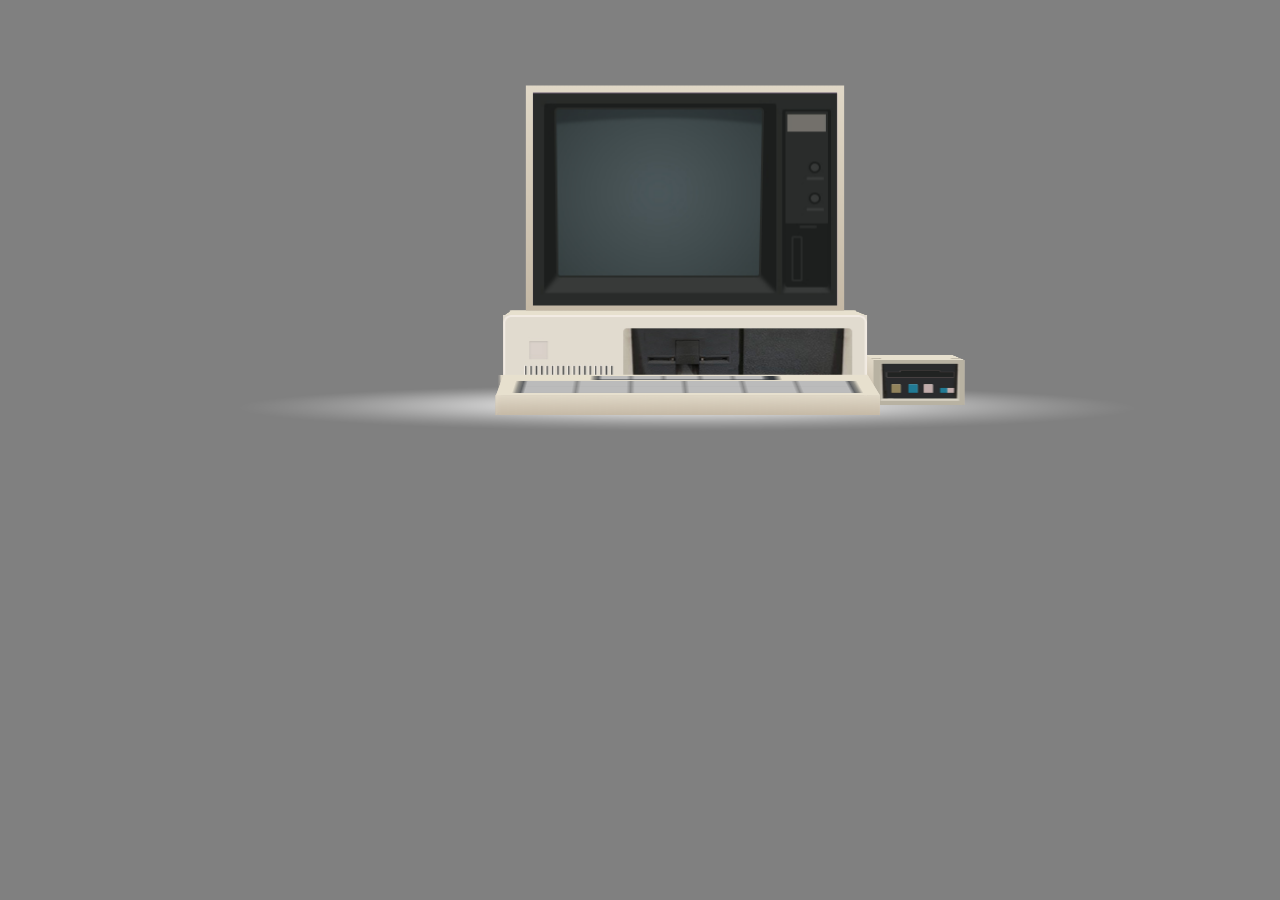
<file: 3d-pc/index.html>
<html>
    <head>
        <link rel="stylesheet" href="pc-style.css">
            <script src="https://code.jquery.com/jquery-3.6.0.min.js"   integrity="sha256-/xUj+3OJU5yExlq6GSYGSHk7tPXikynS7ogEvDej/m4="  crossorigin="anonymous"></script>
    </head>
    <body>
    <div class="wrapper">
  
   <section class="scene-container">
        <div id="scene">
        
          
           <div class="cube-container pc-main-case">
                <div class="cube">
                    <figure class="front">
                         <div class="relative100">
                            <img draggable="false" src="pc-main-front.jpg">
                        </div>
                    </figure>
                    <figure class="back">
                         <div class="relative100">
                            <img draggable="false" src="pc-main-back.jpg">
                        </div>
                    </figure>
                    <figure class="right"></figure>
                    <figure class="left"></figure>
                    <figure class="top"></figure>
                    <figure class="bottom"></figure>
                </div>
            </div>
            
            <div class="cube-container pc-screen-case">
                <div class="cube">
                    <figure class="front">
                        <div class="relative100">
                            <div class="screen">
                                <div class="relative100">
                                   <div class="screen-code-line"></div>
                                   <div class="screen-code-line"></div>
                                   <div class="screen-code-line"></div>
                                   <div class="screen-code-line"></div>
                                   <div class="screen-code-line"></div>
                                   <img draggable="false" src="pc-screen.jpg">
                                </div>
                            </div>
                        </div>
                    </figure>
                    <figure class="back">
                         <div class="relative100">
                            <img draggable="false" src="pc-screen-case-back.jpg">
                        </div>
                    </figure>
                    <figure class="right">
                        <div class="relative100">
                            <img draggable="false" src="pc-screen-case-side.png">
                        </div>
                    </figure>
                    <figure class="left">
                        <div class="relative100">
                            <img draggable="false" src="pc-screen-case-side.png">
                        </div>
                    </figure>
                    <figure class="top">
                        <div class="relative100">
                            <img draggable="false" src="pc-screen-case-top.png">
                        </div>
                    </figure>
                </div>
            </div>
            
            <div class="cube-container pc-keybord">
                <div class="cube">
                    <figure class="front">
                        <div class="relative100">
                            <img draggable="false" src="pc-keyboard-side.png">
                        </div>
                    </figure>
                    <figure class="back">
                        <div class="relative100">
                            <img draggable="false" src="pc-keyboard-side.png">
                        </div>
                    </figure>
                    <figure class="right"></figure>
                    <figure class="left"></figure>
                    <figure class="top">
                         <div class="relative100">
                             <div class="keyboard-top-above-row">
                                 <div class="relative100">
                                      <div class="keyboard-btn"></div>   
                                      <div class="keyboard-btn"></div>   
                                      <div class="keyboard-btn"></div>   
                                      <div class="keyboard-btn"></div>   
                                      <div class="keyboard-btn"></div>   
                                 </div>
                             </div>
                             <div class="keyboard-top-below-row">
                                  <div class="relative100">
                                      <div class="row h50 d-abs">
                                          <div class="keyboard-btn"></div>   
                                          <div class="keyboard-btn"></div>   
                                          <div class="keyboard-btn"></div>   
                                          <div class="keyboard-btn"></div>   
                                          <div class="keyboard-btn"></div>   
                                          <div class="keyboard-btn"></div>   
                                      </div>
                                      <div class="row h50 d-abs">
                                          <div class="keyboard-btn"></div>   
                                          <div class="keyboard-btn"></div>   
                                          <div class="keyboard-btn"></div>   
                                          <div class="keyboard-btn"></div>   
                                          <div class="keyboard-btn"></div>   
                                          <div class="keyboard-btn"></div>    
                                      </div>
                                  </div>
                             </div>
                        </div>
                    </figure>
                    <figure class="bottom"></figure>
                </div>
            </div>
            
            <div class="cube-container pc-support-case">
                <div class="cube">
                    <figure class="front">
                         <div class="relative100">
                            <img draggable="false" src="pc-support-case-front.jpg">
                        </div>
                    </figure>
                    <figure class="back"></figure>
                    <figure class="right"></figure>
                    <figure class="left"></figure>
                    <figure class="top">
                        <div class="relative100">
                            <img draggable="false" src="pc-support-case-top.jpg">
                        </div>
                    </figure>
                    <figure class="bottom"></figure>
                </div>
            </div>
            
            <div class="cube-container cube-shadow">
                   <div class="cube">
                    <figure class="bottom">
                        <div class="relative100">
                            <img draggable="false" src="pc-shadow.png">
                        </div>
                    </figure>
                </div>
            </div>
            
        </div>
    </section> 

</div>
   
    </body>
    
   



    <script>    
    
    // ANIMATE PC BUTTONS AND SCREEN CODELINES    
    setupPcAnimation();    
    
    // USER INTERACTION - ROTATE SCREEN
    var lastMouseX = 0, lastMouseY = 0;
    var rotX = 0, rotY = 0;
    var lastMouseX = 0, lastMouseY = 0;
    var rotX = 0, rotY = 0;    
    setupUserInteraction();
        
    function setupPcAnimation () {
        // CODELINES
        var screenCodelines = $('.screen-code-line');
            var codelineColors = ["#6ab04c","#30336b","#22a6b3","#eb4d4b","#778899","#eb4d4b","#badc58"]; 

            screenCodelines.each(function(i, codeLine) { 
                let randomNumberOfButtons = Math.floor(Math.random() * 3500) + 1;
                let randomColor = randomFromArray(codelineColors);


                let randomColumn = Math.floor(Math.random() * 4) + 1;

                $(codeLine).css({
                  'background-color' : 'transparent',
                  'background-image' : 'linear-gradient(90deg, ' + randomColor + ' 40%, transparent 40%, transparent 50%, ' + randomColor + ' 50%, ' + randomColor + ' 90%, transparent 90%, transparent 100%)',
                  'background-size' : randomColumn * 25 +'px',
                  'animation-duration': 4 + 's',
                  'animation-delay': i * 800 + 'ms'
                });
            }
        );

        // BUTTONS
        var keyboardButtons = $('.keyboard-btn');
        keyboardButtons.each(function(i, button) {        
            let randomNumberOfButtons = Math.floor(Math.random() * 3500) + 1;
            $(button).css({
              'animation-duration': 1 + 's',
              'animation-delay': randomNumberOfButtons + 'ms'
            });
         });
    }    
      
    function randomFromArray(array) {
        return array[Math.floor(Math.random() * array.length)]    
    }

    function setupUserInteraction () {
        $(document).on("mousedown", function(ev) {
            lastMouseX = ev.clientX;
            lastMouseY = ev.clientY;
            $(document).on("mousemove", mouseMoved);
        });
        $(document).on("mouseup", function(ev) {
            $(document).off("mousemove", mouseMoved);
        });

        $(document).on("touchstart", function(ev) {
            lastMouseX = ev.originalEvent.changedTouches[0].clientX;
            lastMouseY = ev.originalEvent.changedTouches[0].clientY;
            $(document).on("touchmove", mouseMoved);
        });
        $(document).on("touchend", function(ev) {
            $(document).off("touchmove", mouseMoved);
        });
    
    }
    
    function mouseMoved(ev) {
        var pageX =  ev.pageX != undefined ? ev.pageX :  ev.originalEvent.changedTouches[0].pageX;
        var pageY =  ev.pageY != undefined ? ev.pageY :  ev.originalEvent.changedTouches[0].pageY;

        var deltaX = pageX - lastMouseX;
        var deltaY = pageY - lastMouseY;

        lastMouseX = pageX;
        lastMouseY = pageY;

        rotY -= deltaX * 0.1 *-1;
        rotX += deltaY * 0.1 *-1;

        $("#scene").css("transform", "rotateX( " + rotX + "deg) rotateY(" + rotY + "deg)");
    }     
    
    </script>

</html>
</file>
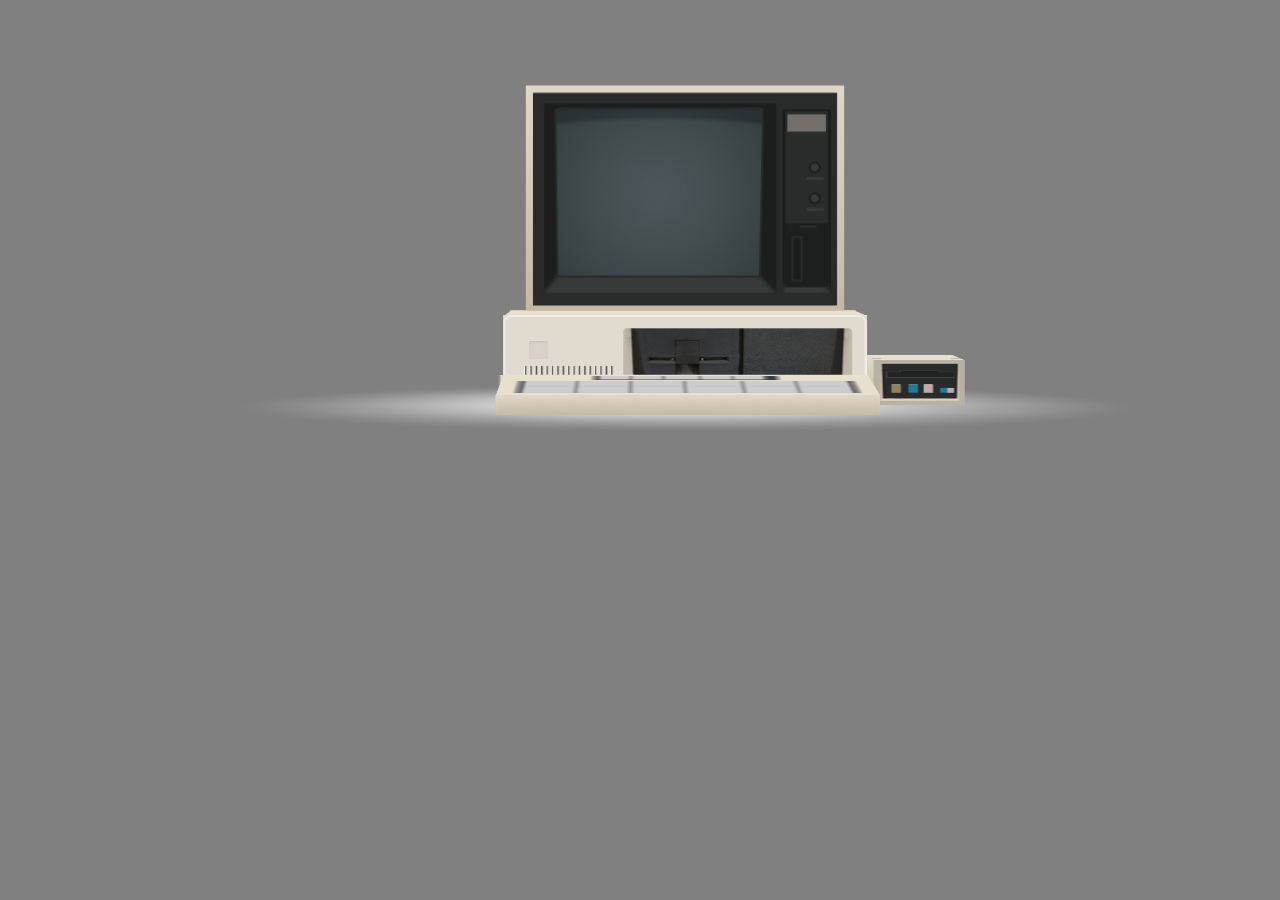
<file: 3d-pc/index-backup.html>
<html>
    <head>
        <style>
            * {
                padding: 0;
                margin: 0;
                box-sizing: border-box;            
                
                /* If you want to implement it in very old browser-versions */
                -webkit-user-select: none; /* Chrome/Safari */ 
                -moz-user-select: none; /* Firefox */
                -ms-user-select: none; /* IE10+ */

                /* The rule below is not implemented in browsers yet */
                -o-user-select: none;

                /* The rule below is implemented in most browsers by now */
                user-select: none;
                
            }
            
            html, body {
                width: 100%;
                height: 100%;
                background-color: gray;
            }
            
            .row {
                width: 100%;
            } 
            .h33 {
                height: 33%;
            }
            .h50 {
                height: 50%;
            }
            .d-abs {
                position: absolute;
            }
            .d-rel {
               position: relative;
            }
            
            .wrapper {
                width: 60%;
                margin: auto;
            }
            
            .relative100 {
                position: relative;
                width: 100%;
                height: 100%;
            }
            .absolute {
                position: absolute;
            }
            
            .scene-container {
                height: 50vh;
                width: 100%;    
                perspective: 3500px; 
                transform-style: preserve-3d;
/*                transform: rotateX(-8.5deg) rotateY(-25.3deg);*/
            }
            
            #scene {
                height: 100%;
                position: relative;
                transform-style: preserve-3d;
            }
            
            .cube-container {
                width: 10vh;
                height: 10vh;
                position: absolute;
                bottom: 0;
                left: 50%;
                transform: translateX(-50%);
                transform-style: preserve-3d;

                bottom: 5vh;
            }
            .pc-support-case {
                transform: scaleX(1) scaleY(0.5) scaleZ(1.5) translateX(26vh) translateY(5vh);
            }
                        
            .cube-shadow {
                transform: scaleX(10) scaleY(1) scaleZ(10) translateZ(5vh);
            }
            
            /* GENERAL 3D:                                                  ;*/    
            /*****************************************************************/
            .cube {
                position: relative;
                width: 100%;
                height: 100%;
                transform-style: preserve-3d;

            }
            .cube-container figure {
                display: block;
                position: absolute;
                width: 100%;
                height: 100%;
                 transform-style: preserve-3d;
/*                 -webkit-box-shadow: inset 0 0 100px rgba(0, 0, 0, 0.2);*/
            }
            .front {
                background-color: rgba(0, 128, 0, 0.6);
                transform: scaleX(1.01)
            }
            .back {
                background-color: rgba(0, 128, 0, 0.6);
                transform: translateZ(-10vh) scalex(1.01);
            }
            .right {
                transform-origin: top right;
                transform: rotateY(-90deg) scaleX(1.02) translateX(1px);
            }
            .top {
                background-color: #e7e0ce;
                transform-origin: top left;
                transform: rotateX(-90deg);
            }
            .right, .left, .front, .back {
                background: linear-gradient(180deg, rgb(224 216 199) 0%, rgb(197 185 166) 100%);
            }
            .left {
                transform-origin: top left;
                transform: rotateY(-90deg) translateX(-9.9vh) scaleX(1);
            }
            .bottom {
                background-color: rgba(211, 245, 135, 0.76);
                background-color: transparent;
                transform-origin: top left;
                transform: rotateX(-90deg) translateZ(10vh);
            }
            /* MAIN CASE:                                                    */    
            /*****************************************************************/    
            .pc-main-case {
                transform: scaleX(4) scaleY(1) scaleZ(2);
            }
            
            .pc-main-case .left, .pc-main-case .right {
                background: linear-gradient(270deg, rgb(224 216 199) 0%, rgb(226 217 201) 100%);    
                border: 1px solid #e7e0ce;
            }
            
            /* SCREEN CASE:                                                  */    
            /*****************************************************************/
            .pc-screen-case {
                bottom: 23vh;
                transform: scaleX(3.5) scaleY(2.5) scaleZ(2.5) translateZ(0vh);
            }
            .pc-screen-case .left {
                background: transparent;
                 transform: rotateY(-95deg) translateX(-10vh);
            }
            .pc-screen-case .right {
                background: transparent;
                transform-origin: top right;
                transform: rotateY(-85deg);
                right: 0;
            }
            .pc-screen-case .top {
                transform: rotateX(-85deg);
                background-color: transparent;
            }
            .pc-screen-case .back {
                transform-origin: bottom right;
                transform: translateZ(-10vh) translateX(-0.84vh) scaleX(0.83) scaleY(0.92);
            }
            .pc-screen-case .front {
                background-color: #dcd5c5;
            }
            .pc-screen-case .back {
                background-color: #dcd5c5;
            }
            .screen {
                background-color: rebeccapurple;
                position: absolute;
                left: 2%;
                top: 3%;
                width: 96%;
                height: 95%;
            }
            .relative100 img {
                width: 100%;
                height: 100%;
            }

            /* KEYBOARD:                                                    ;*/    
            /*****************************************************************/
            .pc-keybord {
                transform-style: preserve-3d;
                transform: scaleX(4) scaleY(0.35) scaleZ(2) translateX(-5vh) translateZ(7vh) translateY(11vh) rotateY(-90deg) skewY(20deg);
            }
            
            .pc-keybord .front, .pc-keybord .back {
                background: transparent;
            }
            
            .pc-keybord .right{
                transform: rotateY(-90deg) scaleY(0.6);
            }
            
            .pc-keybord .cube .top {
                transform: rotateX(90deg) rotateZ(270deg);
                background-color: #e7e0ce;
            }
            
            .keyboard-top-above-row, .keyboard-top-below-row {
                background-color: #383c40;
                position: absolute;
                padding: 1%;
            }
            .keyboard-top-above-row {
                width: 50%;
                height: 20%;
                left: 50%;
                top: 5%;
                transform: translateX(-50%);
            }
            .keyboard-top-below-row {
                width: 90%;
                height: 60%;
                left: 50%;
                top: 30%;
                transform: translateX(-50%);
            }
            .keyboard-btn {
                box-shadow: inset 0 0 0.5px #000000;
                animation: color-animation 3s infinite linear alternate;
                transition: 0.3s;
            }
           .keyboard-top-above-row .keyboard-btn {
                height: 100%;
                width: 19%;
                margin-right: 0.25%;
                background-color: #ccc;
                float: left;
            }
            .keyboard-top-below-row .keyboard-btn {
                height: 100%;
                width: 16.65%;
                background-color: #ccc;
                float: left;
            }
            .keyboard-btn:hover {
                background-color: yellow !important;
            }
            .keyboard-top-below-row .row:nth-child(2) {
                top: 50%;
            }
             @keyframes color-animation {
                0% {
                   background: transparent;
                }
                80% {
                   background: transparent;
                }
                100% {
                   background: yellow;
                } 
             }
        </style>
        
       
    </head>
    <body>
<div class="wrapper">
  
   <section class="scene-container">
        <div id="scene">
        
          
           <div class="cube-container pc-main-case">
                <div class="cube">
                    <figure class="front">
                         <div class="relative100">
                            <img draggable="false" src="pc-main-front.jpg">
                        </div>
                    </figure>
                    <figure class="back">
                         <div class="relative100">
                            <img draggable="false" src="pc-main-back.jpg">
                        </div>
                    </figure>
                    <figure class="right">
            <!--			<img src="http://lorempixel.com/196/196/sports/3">-->
                    </figure>
                    <figure class="left">
            <!--			<img src="http://lorempixel.com/196/196/sports/7">-->
                    </figure>
                    <figure class="top">
            <!--			<img src="http://lorempixel.com/196/196/sports/5">-->
                    </figure>
                    <figure class="bottom">
            <!--			<img src="http://lorempixel.com/196/196/sports/6">-->
                    </figure>
                </div>
            </div>
            
            <div class="cube-container pc-screen-case">
                <div class="cube">
                    <figure class="front">
                        <div class="relative100">
                            <div class="screen">
                                <div class="relative100">
                                    <img draggable="false" src="pc-screen.jpg">
                                </div>
                            </div>
                        </div>
            <!--			<img src="http://lorempixel.com/196/196/sports/1">-->
                    </figure>
                    <figure class="back">
                         <div class="relative100">
                            <img draggable="false" src="pc-screen-case-back.jpg">
                        </div>
                    </figure>
                    <figure class="right">
                        <div class="relative100">
                            <img draggable="false" src="pc-screen-case-side.png">
                        </div>
                    </figure>
                    <figure class="left">
                        <div class="relative100">
                            <img draggable="false" src="pc-screen-case-side.png">
                        </div>
                    </figure>
                    <figure class="top">
                        <div class="relative100">
                            <img draggable="false" src="pc-screen-case-top.png">
                        </div>
                    </figure>
<!--
                    <figure class="bottom">
            			<img src="http://lorempixel.com/196/196/sports/6">
                    </figure>
-->
                </div>
            </div>
            
            <div class="cube-container pc-keybord">
                <div class="cube">
                    <figure class="front">
                        <div class="relative100">
                            <img draggable="false" src="pc-keyboard-side.png">
                        </div>
                    </figure>
                    <figure class="back">
                        <div class="relative100">
                            <img draggable="false" src="pc-keyboard-side.png">
                        </div>
                    </figure>
                    <figure class="right">
            <!--			<img src="http://lorempixel.com/196/196/sports/3">-->
                    </figure>
                    <figure class="left">
            <!--			<img src="http://lorempixel.com/196/196/sports/7">-->
                    </figure>
                    <figure class="top">
                         <div class="relative100">
                             <div class="keyboard-top-above-row">
                                 <div class="relative100">
                                      <div class="keyboard-btn"></div>   
                                      <div class="keyboard-btn"></div>   
                                      <div class="keyboard-btn"></div>   
                                      <div class="keyboard-btn"></div>   
                                      <div class="keyboard-btn"></div>   
                                 </div>
                             </div>
                             <div class="keyboard-top-below-row">
                                  <div class="relative100">
                                      <div class="row h50 d-abs">
                                          <div class="keyboard-btn"></div>   
                                          <div class="keyboard-btn"></div>   
                                          <div class="keyboard-btn"></div>   
                                          <div class="keyboard-btn"></div>   
                                          <div class="keyboard-btn"></div>   
                                          <div class="keyboard-btn"></div>   
                                      </div>
                                      <div class="row h50 d-abs">
                                          <div class="keyboard-btn"></div>   
                                          <div class="keyboard-btn"></div>   
                                          <div class="keyboard-btn"></div>   
                                          <div class="keyboard-btn"></div>   
                                          <div class="keyboard-btn"></div>   
                                          <div class="keyboard-btn"></div>    
                                      </div>
                                  </div>
                             </div>
<!--                            <img draggable="false" src="pc-keyboard-top.jpg">-->
                        </div>
                    </figure>
                    <figure class="bottom">
            <!--			<img src="http://lorempixel.com/196/196/sports/6">-->
                    </figure>
                </div>
            </div>
            
            <div class="cube-container pc-support-case">
                <div class="cube">
                    <figure class="front">
                         <div class="relative100">
                            <img draggable="false" src="pc-support-case-front.jpg">
                        </div>
                    </figure>
                    <figure class="back">
            <!--			<img src="http://lorempixel.com/196/196/sports/2">-->
                    </figure>
                    <figure class="right">
            <!--			<img src="http://lorempixel.com/196/196/sports/3">-->
                    </figure>
                    <figure class="left">
            <!--			<img src="http://lorempixel.com/196/196/sports/7">-->
                    </figure>
                    <figure class="top">
                        <div class="relative100">
                            <img draggable="false" src="pc-support-case-top.jpg">
                        </div>
                    </figure>
                    <figure class="bottom">
            <!--			<img src="http://lorempixel.com/196/196/sports/6">-->
                    </figure>
                </div>
            </div>
            
            <div class="cube-container cube-shadow">
                   <div class="cube">
                    <figure class="bottom">
                        <div class="relative100">
                            <img draggable="false" src="pc-shadow.png">
                        </div>
                    </figure>
                </div>
            </div>
            
        </div>
    </section> 

</div>
   
    </body>
    
   


    <script
  src="https://code.jquery.com/jquery-3.6.0.min.js"
  integrity="sha256-/xUj+3OJU5yExlq6GSYGSHk7tPXikynS7ogEvDej/m4="
  crossorigin="anonymous"></script>
    <script>
    
    
    var keyboardButtons = $('.keyboard-btn');
    var buttonColors = ["#C0C0C0","#A9A9A9","#808080","#696969","#778899","#708090","#2F4F4F"];    
    keyboardButtons.each(function(i, button) {
//        let randomColor = randomFromArray(buttonColors);
//        
//        $(button).attr("originalBackGroundColor", randomColor);
//        $(button).css('background-color', randomColor);
        
        let randomNumberOfButtons = Math.floor(Math.random() * 3500) + 1;
        $(button).css({
          'animation-duration': 1 + 's',
          'animation-delay': randomNumberOfButtons + 'ms'
        });
     });
//        
//    function randomFromArray(array) {
//        return array[Math.floor(Math.random() * array.length)]    
//    }
//        
//    function keyboardPress() {
//        let randomNumberOfButtons = Math.floor(Math.random() * 5) + 1;
//        for(i=0; i<randomNumberOfButtons; i++) {
//            let randomButton = randomFromArray(keyboardButtons);
//            $(randomButton).css('background-color', "yellow");
//            console.log($(randomButton).attr("originalBackGroundColor"));   
//        }
//    } 
//    setInterval(keyboardPress, 500);

    
        
        
        
    
var lastMouseX = 0,
	lastMouseY = 0;
var rotX = 0,
	rotY = 0;

var lastMouseX = 0,
	lastMouseY = 0;
var rotX = 0,
	rotY = 0;

$(document).on("mousedown", function(ev) {
    console.log(ev);
    	lastMouseX = ev.clientX;
	lastMouseY = ev.clientY;
	
	$(document).on("mousemove", mouseMoved);
});
$(document).on("mouseup", function(ev) {
    console.log(ev);
	$(document).off("mousemove", mouseMoved);
});
        
$(document).on("touchstart", function(ev) {
    console.log(ev);
lastMouseX = ev.originalEvent.changedTouches[0].clientX;
	lastMouseY = ev.originalEvent.changedTouches[0].clientY;
	$(document).on("touchmove", mouseMoved);
});
$(document).on("touchend", function(ev) {
    console.log(ev);
	$(document).off("touchmove", mouseMoved);
});


function mouseMoved(ev) {
    var pageX =  ev.pageX != undefined ? ev.pageX :  ev.originalEvent.changedTouches[0].pageX;
    var pageY =  ev.pageY != undefined ? ev.pageY :  ev.originalEvent.changedTouches[0].pageY;
    
	var deltaX = pageX - lastMouseX;
	var deltaY = pageY - lastMouseY;

	lastMouseX = pageX;
	lastMouseY = pageY;

	rotY -= deltaX * 0.1 *-1;
	rotX += deltaY * 0.1 *-1;

	$("#scene").css("transform", "rotateX( " + rotX + "deg) rotateY(" + rotY + "deg)");
} 
    
    $(".top").click(function(e){
                    console.log(e);
                    })
    
    
    </script>

</html>
</file>
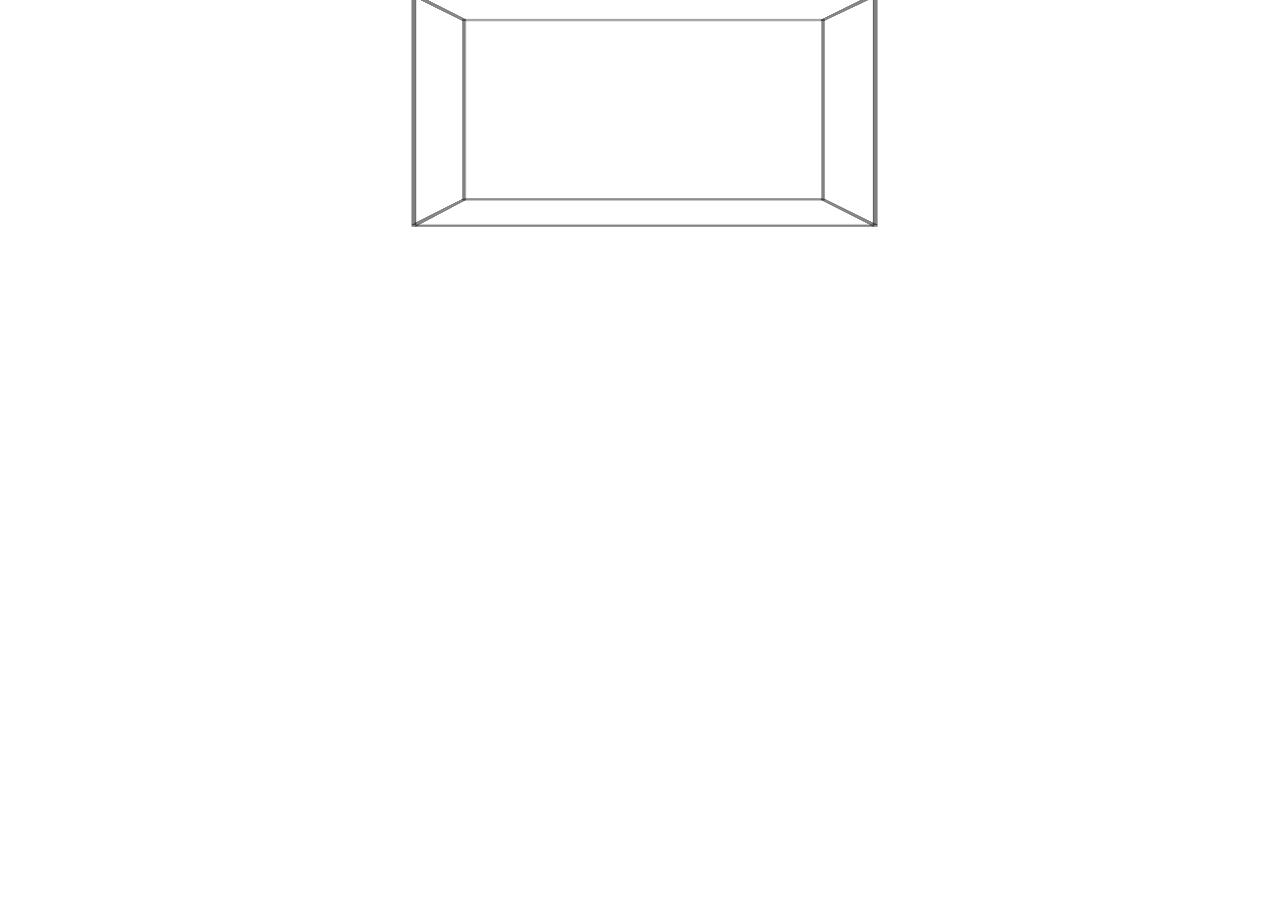
<file: 3d-pc/working.html>
<html>
    <head>
        <style>
.container {
	Margin:auto;
	width: 200px;
	height: 200px;
	position: relative;
	perspective: 800px;
    transform: scaleX(2);
}

                        
            
#cube {
	width: 100%;
	height: 100%;
	position: absolute;
	transform-style: preserve-3d;
}

#cube figure {
	margin: 0;
	width: 100%;
	height: 100%;
	display: block;
	position: absolute;
	border: 2px solid black;
	opacity:0.5;
}

#cube .front {
	transform: rotateY( 0deg) translateZ(100px);
}

#cube .back {
	transform: rotateX( 180deg) translateZ(100px);
}

#cube .right {
	transform: rotateY( 90deg) translateZ(100px);
}

#cube .left {
	transform: rotateY( -90deg) translateZ(100px);
}

#cube .top {
	transform: rotateX( 90deg) translateZ(100px);
}

#cube .bottom {
	transform: rotateX( -90deg) translateZ(100px);
}

#cube.show-front {
	transform: translateZ( -100px) rotateY( 0deg);
}

#cube.show-back {
	transform: translateZ( -100px) rotateX( -180deg);
}

#cube.show-right {
	transform: translateZ( -100px) rotateY( -90deg);
}

#cube.show-left {
	transform: translateZ( -100px) rotateY( 90deg);
}

#cube.show-top {
	transform: translateZ( -100px) rotateX( -90deg);
}

#cube.show-bottom {
	transform: translateZ( -100px) rotateX( 90deg);
}

#cube {
	/*transition: transform 1s;*/
}
            
            img {
                width: 100%;
                height: 100%;
                
            }

        </style>
    </head>
    <body>
    
<section class="container">
	<div id="cube">
		<figure class="front">
<!--			<img src="http://lorempixel.com/196/196/sports/1">-->
		</figure>
		<figure class="back">
<!--			<img src="http://lorempixel.com/196/196/sports/2">-->
		</figure>
		<figure class="right">
<!--			<img src="http://lorempixel.com/196/196/sports/3">-->
		</figure>
		<figure class="left">
<!--			<img src="http://lorempixel.com/196/196/sports/7">-->
		</figure>
		<figure class="top">
<!--			<img src="http://lorempixel.com/196/196/sports/5">-->
		</figure>
		<figure class="bottom">
<!--			<img src="http://lorempixel.com/196/196/sports/6">-->
		</figure>
	</div>
</section>
    </body>
    
    <script
  src="https://code.jquery.com/jquery-3.6.0.min.js"
  integrity="sha256-/xUj+3OJU5yExlq6GSYGSHk7tPXikynS7ogEvDej/m4="
  crossorigin="anonymous"></script>
    <script>
    
    
     
    
var lastMouseX = 0,
	lastMouseY = 0;
var rotX = 0,
	rotY = 0;

var lastMouseX = 0,
	lastMouseY = 0;
var rotX = 0,
	rotY = 0;

$(document).on("mousedown", function(ev) {
	lastMouseX = ev.clientX;
	lastMouseY = ev.clientY;
	$(document).on("mousemove", mouseMoved);
});
$(document).on("mouseup", function() {
	$(document).off("mousemove", mouseMoved);
});

function mouseMoved(ev) {
	var deltaX = ev.pageX - lastMouseX;
	var deltaY = ev.pageY - lastMouseY;

	lastMouseX = ev.pageX;
	lastMouseY = ev.pageY;

	rotY -= deltaX * 0.1;
	rotX += deltaY * 0.1;

	$("#cube").css("transform", "translateZ( -100px) rotateX( " + rotX + "deg) rotateY(" + rotY + "deg)");
} 
    
    
    
    
    </script>
    
    
</html>
</file>
<file: 3d-pc/pc-style.css>
* {
    padding: 0;
    margin: 0;
    box-sizing: border-box;            

    /* If you want to implement it in very old browser-versions */
    -webkit-user-select: none; /* Chrome/Safari */ 
    -moz-user-select: none; /* Firefox */
    -ms-user-select: none; /* IE10+ */

    /* The rule below is not implemented in browsers yet */
    -o-user-select: none;

    /* The rule below is implemented in most browsers by now */
    user-select: none;

}

html, body {
    width: 100%;
    height: 100%;
    background-color: gray;
}

.row {
    width: 100%;
} 
.h33 {
    height: 33%;
}
.h50 {
    height: 50%;
}
.d-abs {
    position: absolute;
}
.d-rel {
   position: relative;
}

.wrapper {
    width: 60%;
    margin: auto;
}

.relative100 {
    position: relative;
    width: 100%;
    height: 100%;
}
.relative100 img {
    width: 100%;
    height: 100%;
}

.scene-container {
    height: 50vh;
    width: 100%;    
    perspective: 3500px; 
    transform-style: preserve-3d;
/*                transform: rotateX(-8.5deg) rotateY(-25.3deg);*/
}

#scene {
    height: 100%;
    position: relative;
    transform-style: preserve-3d;
}

.cube-container {
    width: 10vh;
    height: 10vh;
    position: absolute;
    bottom: 0;
    left: 50%;
    transform: translateX(-50%);
    transform-style: preserve-3d;

    bottom: 5vh;
}
.pc-support-case {
    transform: scaleX(1) scaleY(0.5) scaleZ(1.5) translateX(26vh) translateY(5vh);
}

.cube-shadow {
    transform: scaleX(10) scaleY(1) scaleZ(10) translateZ(5vh);
}

/* GENERAL 3D:                                                  ;*/    
/*****************************************************************/
.cube {
    position: relative;
    width: 100%;
    height: 100%;
    transform-style: preserve-3d;

}
.cube-container figure {
    display: block;
    position: absolute;
    width: 100%;
    height: 100%;
     transform-style: preserve-3d;
/*                 -webkit-box-shadow: inset 0 0 100px rgba(0, 0, 0, 0.2);*/
}
.front {
    background-color: rgba(0, 128, 0, 0.6);
    transform: scaleX(1.01)
}
.back {
    background-color: rgba(0, 128, 0, 0.6);
    transform: translateZ(-10vh) scalex(1.01);
}
.right {
    transform-origin: top right;
    transform: rotateY(-90deg) scaleX(1.02) translateX(1px);
}
.top {
    background-color: #e7e0ce;
    transform-origin: top left;
    transform: rotateX(-90deg);
}
.right, .left, .front, .back {
    background: linear-gradient(180deg, rgb(224 216 199) 0%, rgb(197 185 166) 100%);
}
.left {
    transform-origin: top left;
    transform: rotateY(-90deg) translateX(-9.9vh) scaleX(1);
}
.bottom {
    background-color: rgba(211, 245, 135, 0.76);
    background-color: transparent;
    transform-origin: top left;
    transform: rotateX(-90deg) translateZ(10vh);
}
/* MAIN CASE:                                                    */    
/*****************************************************************/    
.pc-main-case {
    transform: scaleX(4) scaleY(1) scaleZ(2);
}

.pc-main-case .left, .pc-main-case .right {
    background: linear-gradient(270deg, rgb(224 216 199) 0%, rgb(226 217 201) 100%);    
    border: 1px solid #e7e0ce;
}

/* SCREEN CASE:                                                  */    
/*****************************************************************/
.pc-screen-case {
    bottom: 23vh;
    transform: scaleX(3.5) scaleY(2.5) scaleZ(2.5) translateZ(0vh);
}
.pc-screen-case .left {
    background: transparent;
     transform: rotateY(-95deg) translateX(-10vh);
}
.pc-screen-case .right {
    background: transparent;
    transform-origin: top right;
    transform: rotateY(-85deg);
    right: 0;
}
.pc-screen-case .top {
    transform: rotateX(-85deg);
    background-color: transparent;
}
.pc-screen-case .back {
    transform-origin: bottom right;
    transform: translateZ(-10vh) translateX(-0.84vh) scaleX(0.83) scaleY(0.92);
}
.pc-screen-case .front {
    background-color: #dcd5c5;
}
.pc-screen-case .back {
    background-color: #dcd5c5;
}
.screen {
    background-color: rebeccapurple;
    position: absolute;
    left: 2%;
    top: 3%;
    width: 96%;
    height: 95%;
}
.screen-code-line {
    background-color: #f0932b;
    height: 3px;
    position: absolute;
    border-radius: 2px;
    top: 100%;
    left: 10%;
    width: 60%;
    animation: code-line-animation 3s infinite linear;
    opacity: 0;
}
@keyframes code-line-animation {
    0% {
        top: 100%;
        opacity: 0;
    }
    14% {
        top: 100%;
        opacity: 0;
    }
    15% {
        top: 70%;
        opacity: 0;
    }
    28% {
        top: 70%;
         opacity: 1;
    }
    29% {
        top: 60%;
    }
    42% {
        top: 60%;
    }
    43% {
        top: 50%;
    }
    56% {
        top: 50%;
    }
    57% {
       top: 40%;
    }
    68% {
        top: 40%;
    }
    69% {
       top: 27%;
    }
    80% {
        top: 27%;
    }
    81% {  
       top: 15%;
    }
    100% {
        top: 15%;
        opacity: ;
    }

 }


/* KEYBOARD:                                                    ;*/    
/*****************************************************************/
.pc-keybord {
    transform-style: preserve-3d;
    transform: scaleX(4) scaleY(0.35) scaleZ(2) translateX(-5vh) translateZ(7vh) translateY(11vh) rotateY(-90deg) skewY(20deg);
}

.pc-keybord .front, .pc-keybord .back {
    background: transparent;
}

.pc-keybord .right{
    transform: rotateY(-90deg) scaleY(0.6);
}

.pc-keybord .cube .top {
    transform: rotateX(90deg) rotateZ(270deg);
    background-color: #e7e0ce;
}

.keyboard-top-above-row, .keyboard-top-below-row {
    background-color: #383c40;
    position: absolute;
    padding: 1%;
}
.keyboard-top-above-row {
    width: 50%;
    height: 20%;
    left: 50%;
    top: 5%;
    transform: translateX(-50%);
}
.keyboard-top-below-row {
    width: 90%;
    height: 60%;
    left: 50%;
    top: 30%;
    transform: translateX(-50%);
}
.keyboard-btn {
    box-shadow: inset 0 0 0.5px #000000;
    animation: color-animation 3s infinite linear alternate;
    transition: 0.3s;
}
.keyboard-top-above-row .keyboard-btn {
    height: 100%;
    width: 19%;
    margin-right: 0.25%;
    background-color: #bbb;
    float: left;
}
.keyboard-top-below-row .keyboard-btn {
    height: 100%;
    width: 16.65%;
    background-color: #bbb;
    float: left;
}
.keyboard-btn:hover {
    background-color: #f0932b !important;
}
.keyboard-top-below-row .row:nth-child(2) {
    top: 50%;
}
 @keyframes color-animation {
    0% {
       background: #bbb;
    }
    80% {
       background: #bbb;
    }
    100% {
       background: yellow;
    } 
 }
</file>
